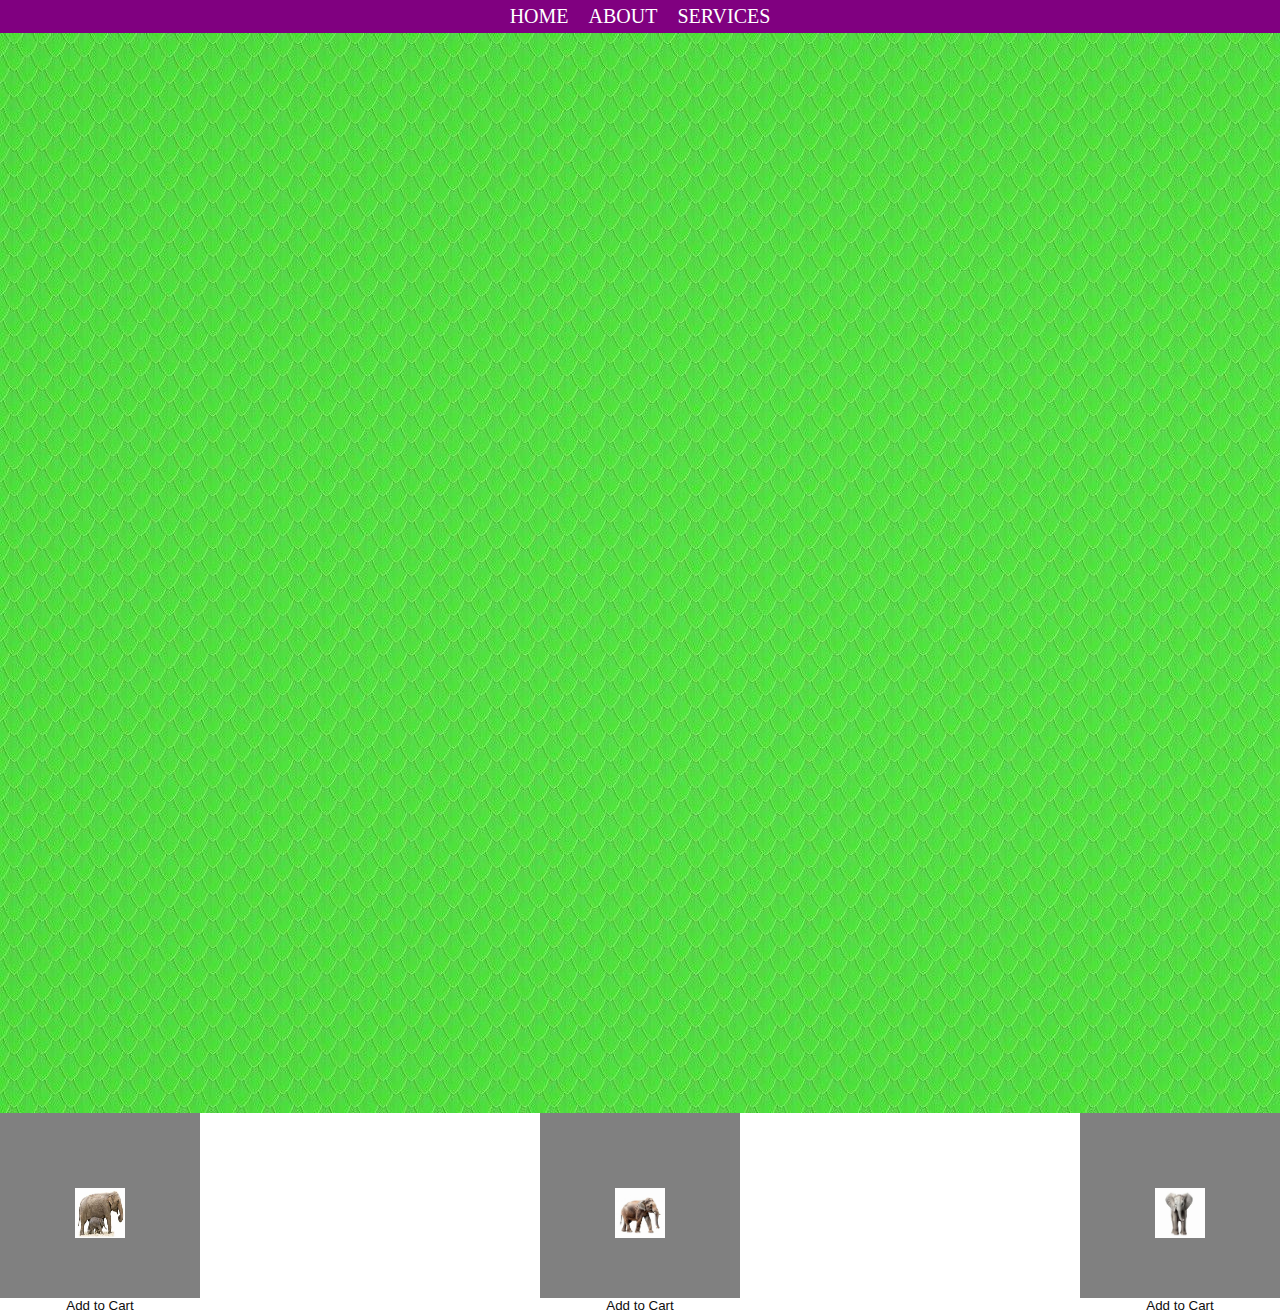
<file: index.html>
<html>
    <head>
        <title>this is D8 branch</title>
        <link rel="stylesheet" href="css/style.css"/>
   </head>
   <body>
     <ul class="parent">
        <li>
            <a href="#">home</a>
        </li>
        <li>
            <a href="#">about</a>
            <ul>
                <li>
                    <a>about 1</a>
                </li>
                <li>
                    <a>about 2</a>
                </li>
                <li>
                    <a>about 3</a>
                </li>
            </ul>
        </li>
        <li>
            <a href="#">services</a>
            <ul>
                <li>
                  <a>service 1</a>
                </li>
                <li>
                  <a>service 2</a>
                </li>
                <li>
                 <a>service 3</a>
                </li>
            </ul>
        </li>
     </ul>
     <div class="header">
        <img src="img/green.jpg" alt="">
     </div>
     <div class="content">
        <ul class="products">
            <li>
                <button>Add to Cart</button>
                <img src="img/elephant.jpg" alt="">
            </li>
            <li>
                <button>Add to Cart</button>
               <img src="img/ele1.jpg" alt="">
            </li>
            <li>
                <button>Add to Cart</button>
                <img src="img/ele2.jpg" alt="">
            </li>
        </ul>
     </div>
   </body>
</html>
</file>
<file: css/style.css>
* {
  margin: 0;
  padding: 0;
}

ul.parent {
  list-style: none;
  background-color: purple;
  display: flex;
  justify-content: center;
  padding: 5px;
}
ul.parent li {
  position: relative;
}
ul.parent li a {
  padding: 10px;
  text-transform: uppercase;
  text-decoration: none;
  font-size: 20px;
  color: white;
}
ul.parent li a:hover {
  color: pink;
}
ul.parent li ul {
  position: absolute;
  display: none;
  width: 200px;
  top: 30px;
}
ul.parent li:hover ul {
  display: block;
}

.content .products {
  display: flex;
  justify-content: space-between;
  flex-wrap: wrap;
  gap: 10px;
}
.content .products li {
  list-style: none;
  width: 200px;
  height: 200px;
  background-color: grey;
  position: relative;
}
.content .products li button {
  position: absolute;
  bottom: 0;
  width: 100%;
  border: none;
  background-color: white;
  color: #0e0d0d;
}
.content .products li img {
  position: absolute;
  width: 50px;
  height: 50px;
  top: 50%;
  left: 50%;
  transform: translate(-50%, -50%);
}/*# sourceMappingURL=style.css.map */
</file>
